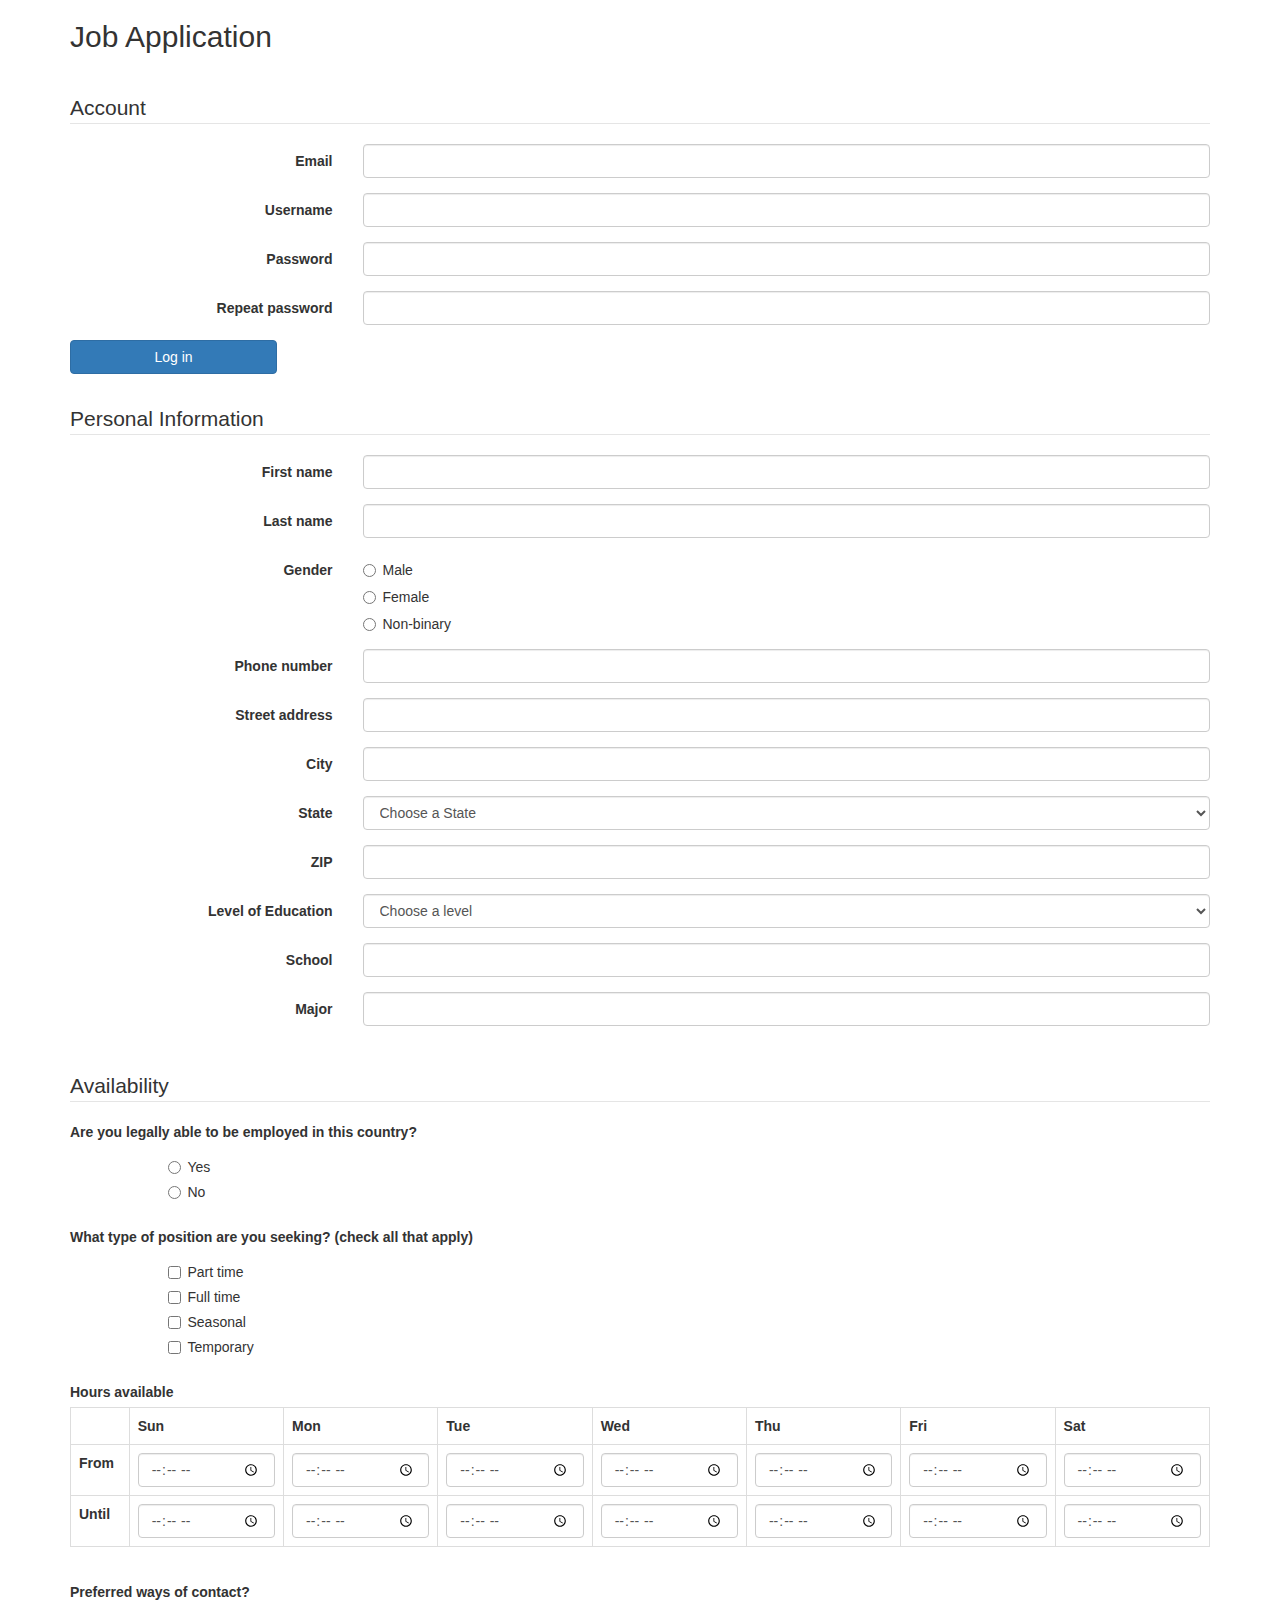
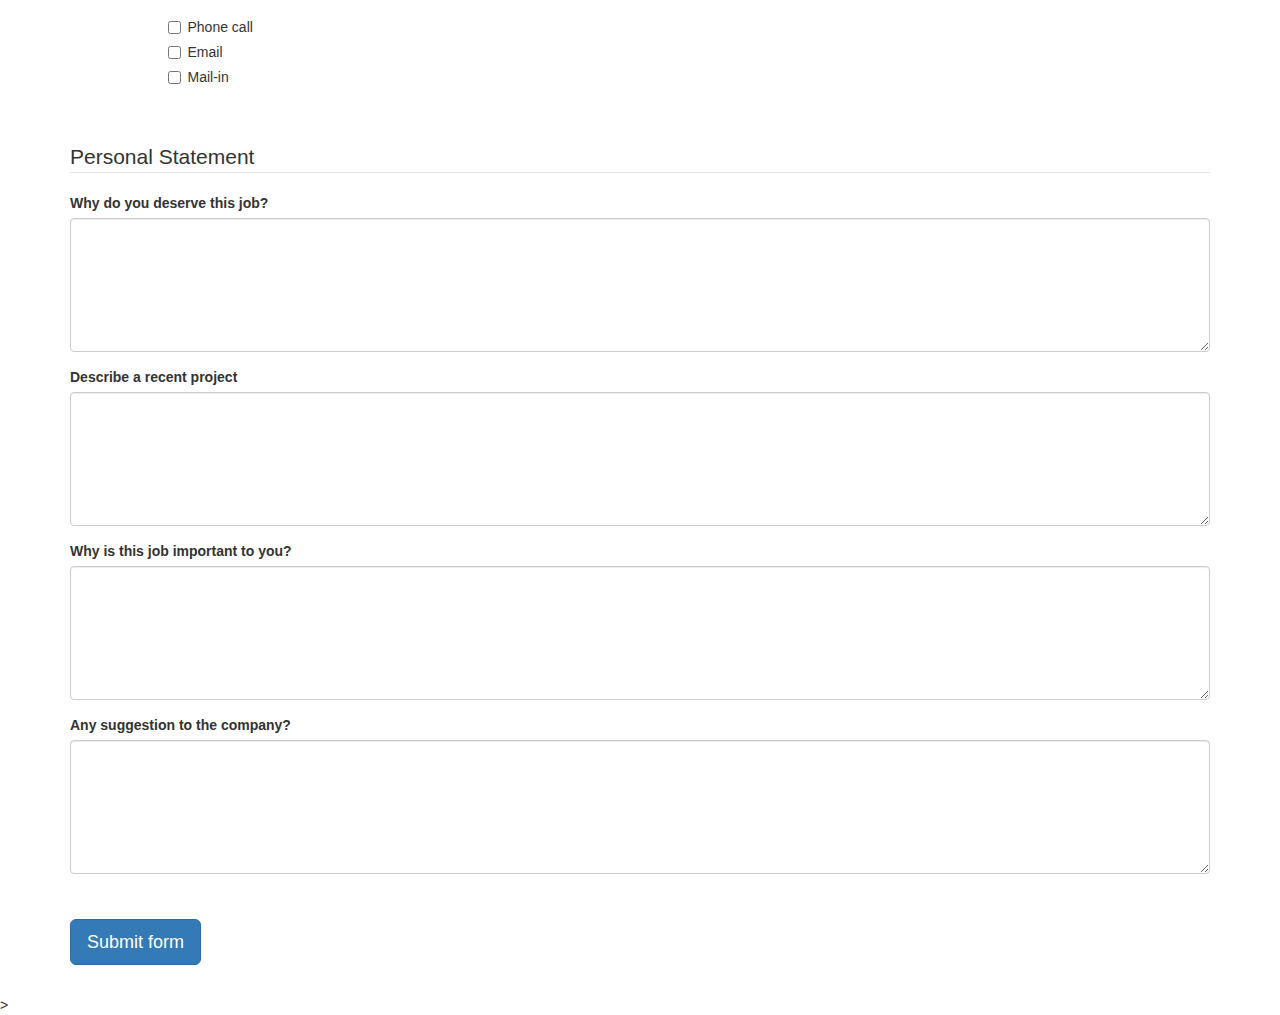
<file: jobApplicationForm.html>
<!DOCTYPE html>
    <html>
    <head>
        <meta charset="utf-8">
        <meta name="viewport" content="width=device-width, initial-scale=1.0">
        <title>Job Application</title>
        <link href="http://netdna.bootstrapcdn.com/bootstrap/3.0.0/css/bootstrap.min.css" rel="stylesheet">
    </head>
    <body>
    <form action="http://gclass.alexburner.com/formtest.php" method="post">
    <div class="container">
    
    <h2>Job Application</h2>
    <p>&nbsp;</p>
    
    <form role="form" action="http://gclass.alexburner.com/formtest.php" method="post">
    
        <fieldset class="form-horizontal" >
            <legend>Account</legend>
            <div class="form-group">
                <label class="col-sm-3 control-label">Email</label>
                <div class="col-sm-9">
                    <input class="form-control" type="text" name="email">
                </div>
            </div>
            <div class="form-group">
                <label class="col-sm-3 control-label">Username</label>
                <div class="col-sm-9">
                    <input class="form-control" type="text" name="username">
                </div>
            </div>
            <div class="form-group">
                <label class="col-sm-3 control-label">Password</label>
                <div class="col-sm-9">
                    <input class="form-control" type="password" name="password">
                </div>
            </div>
            <div class="form-group">
                <label class="col-sm-3 control-label">Repeat password</label>
                <div class="col-sm-9">
                    <input class="form-control" type="password" name="repeat_password">
                </div>
            </div>

            <input class="btn btn-primary btn-md" type="login" value="Log in">
        </fieldset>
    
        <p>&nbsp;</p>
    
        <fieldset class="form-horizontal" >
            <legend>Personal Information</legend>
            <div class="form-group">
                <label class="col-sm-3 control-label">First name</label>
                <div class="col-sm-9">
                    <input class="form-control" type="text" name="first_name">
                </div>
            </div>
            <div class="form-group">
                <label class="col-sm-3 control-label">Last name</label>
                <div class="col-sm-9">
                    <input class="form-control" type="text" name="last_name">
                </div>
            </div>
            <div class="form-group">
                <label class="col-sm-3 control-label">Gender</label>
                <div class="col-sm-9">
                    <div class="radio">
                        <label>
                            <input type="radio" name="legal" value="male">Male
                        </label>
                    </div>
                    <div class="radio">
                        <label>
                            <input type="radio" name="legal" value="female">Female
                        </label>
                    </div>
                    <div class="radio">
                        <label>
                            <input type="radio" name="legal" value="non-binary">Non-binary
                        </label>
                    </div>
                </div>
            </div>
            <div class="form-group">
                <label class="col-sm-3 control-label">Phone number</label>
                <div class="col-sm-9">
                    <input class="form-control" type="text" name="phone">
                </div>
            </div>

            <div class="form-group">
                <label class="col-sm-3 control-label">Street address</label>
                <div class="col-sm-9">
                    <input class="form-control" type="text" name="street">
                </div>
            </div>
            <div class="form-group">
                <label class="col-sm-3 control-label">City</label>
                <div class="col-sm-9">
                    <input class="form-control" type="text" name="city">
                </div>
            </div>
            <div class="form-group">
                <label class="col-sm-3 control-label">State</label>
                <div class="col-sm-9">
                    <select class="form-control" name="state">
                        <option value="" selected="true">Choose a State</option>
                        <option value="AL">Alabama</option>
                        <option value="AK">Alaska</option>
                        <option value="AZ">Arizona</option>
                        <option value="AR">Arkansas</option>
                        <option value="CA">California</option>
                        <option value="CO">Colorado</option>
                        <option value="CT">Connecticut</option>
                        <option value="DE">Delaware</option>
                        <option value="DC">District of Columbia</option>
                        <option value="FL">Florida</option>
                        <option value="GA">Georgia</option>
                        <option value="HI">Hawaii</option>
                        <option value="ID">Idaho</option>
                        <option value="IL">Illinois</option>
                        <option value="IN">Indiana</option>
                        <option value="IA">Iowa</option>
                        <option value="KS">Kansas</option>
                        <option value="KY">Kentucky</option>
                        <option value="LA">Louisiana</option>
                        <option value="ME">Maine</option>
                        <option value="MD">Maryland</option>
                        <option value="MA">Massachusetts</option>
                        <option value="MI">Michigan</option>
                        <option value="MN">Minnesota</option>
                        <option value="MS">Mississippi</option>
                        <option value="MO">Missouri</option>
                        <option value="MT">Montana</option>
                        <option value="NE">Nebraska</option>
                        <option value="NV">Nevada</option>
                        <option value="NH">New Hampshire</option>
                        <option value="NJ">New Jersey</option>
                        <option value="NM">New Mexico</option>
                        <option value="NY">New York</option>
                        <option value="NC">North Carolina</option>
                        <option value="ND">North Dakota</option>
                        <option value="OH">Ohio</option>
                        <option value="OK">Oklahoma</option>
                        <option value="OR">Oregon</option>
                        <option value="PA">Pennsylvania</option>
                        <option value="RI">Rhode Island</option>
                        <option value="SC">South Carolina</option>
                        <option value="SD">South Dakota</option>
                        <option value="TN">Tennessee</option>
                        <option value="TX">Texas</option>
                        <option value="UT">Utah</option>
                        <option value="VT">Vermont</option>
                        <option value="VA">Virginia</option>
                        <option value="WA">Washington</option>
                        <option value="WV">West Virginia</option>
                        <option value="WI">Wisconsin</option>
                        <option value="WY">Wyoming</option>
                    </select>
                </div>
            </div>
            <div class="form-group">
                <label class="col-sm-3 control-label">ZIP</label>
                <div class="col-sm-9">
                    <input class="form-control" type="text" name="zip">
                </div>
            </div>
            <div class="form-group">
                <label class="col-sm-3 control-label">Level of Education</label>
                <div class="col-sm-9">
                    <select class="form-control" name="education">
                        <option value="" selected="true">Choose a level</option>
                        <option value="lower_sec">Lower secondary education</option>
                        <option value="upper_sec">Upper secondary education</option>
                        <option value="non_tertiary">Postsecondary non-tertiary education</option>
                        <option value="tertiary">Short-cycle tertiary education</option>
                        <option value="bachelor">Bachelor’s or equivalent level</option>
                        <option value="master">Master’s or equivalent level</option>
                        <option value="doctor">Doctor or equivalent level</option>
                    </select>
                </div>
            </div>
            <div class="form-group">
                <label class="col-sm-3 control-label">School</label>
                <div class="col-sm-9">
                    <input class="form-control" type="text" name="school">
                </div>
            </div>
            <div class="form-group">
                <label class="col-sm-3 control-label">Major</label>
                <div class="col-sm-9">
                    <input class="form-control" type="text" name="major">
                </div>
            </div>
        </fieldset>
    
        <p>&nbsp;</p>
    
        <fieldset>
            <legend>Availability</legend>
            <div class="form-group row">
                <label class="col-sm-12 control-label">Are you legally able to be employed in this country?</label>
                <div class="col-sm-offset-1 col-sm-11">
                    <div class="radio">
                        <label>
                            <input type="radio" name="legal" value="yes">Yes
                        </label>
                    </div>
                    <div class="radio">
                        <label>
                            <input type="radio" name="legal" value="no">No
                        </label>
                    </div>
                </div>
            </div>
            <div class="form-group row">
                <label class="col-sm-12 control-label">What type of position are you seeking? (check all that apply)</label>
                <div class="col-sm-offset-1 col-sm-11">
                    <div class="checkbox">
                        <label>
                            <input type="checkbox" name="position_pt" value="parttime">
                            Part time
                        </label>
                    </div>
                    <div class="checkbox">
                        <label>
                            <input type="checkbox" name="position_ft" value="fulltime">
                            Full time
                        </label>
                    </div>
                    <div class="checkbox">
                        <label>
                            <input type="checkbox" name="position_sl" value="seasonal">
                            Seasonal
                        </label>
                    </div>
                    <div class="checkbox">
                        <label>
                            <input type="checkbox" name="position_tp" value="temporary">
                            Temporary
                        </label>
                    </div>
                </div>
            </div>
            <div class="form-group row">
                <label class="col-sm-12 control-label">Hours available</label>
                <div class="col-sm-12">
                    <table class="table table-bordered">
                        <tr>
                            <td></td>
                            <th>Sun</th>
                            <th>Mon</th>
                            <th>Tue</th>
                            <th>Wed</th>
                            <th>Thu</th>
                            <th>Fri</th>
                            <th>Sat</th>
                        </tr>
                        <tr>
                            <th>From</th>
                            <td><input class="form-control" type="time" name="su_from"></td>
                            <td><input class="form-control" type="time" name="mo_from"></td>
                            <td><input class="form-control" type="time" name="tu_from"></td>
                            <td><input class="form-control" type="time" name="we_from"></td>
                            <td><input class="form-control" type="time" name="th_from"></td>
                            <td><input class="form-control" type="time" name="fr_from"></td>
                            <td><input class="form-control" type="time" name="sa_from"></td>
                        </tr>
                        <tr>
                            <th>Until</th>
                            <td><input class="form-control" type="time" name="su_until"></td>
                            <td><input class="form-control" type="time" name="mo_until"></td>
                            <td><input class="form-control" type="time" name="tu_until"></td>
                            <td><input class="form-control" type="time" name="we_until"></td>
                            <td><input class="form-control" type="time" name="th_until"></td>
                            <td><input class="form-control" type="time" name="fr_until"></td>
                            <td><input class="form-control" type="time" name="sa_until"></td>
                        </tr>
                    </table>
                </div>
            </div>
            <div class="form-group row">
                <label class="col-sm-12 control-label">Preferred ways of contact?</label>
                <div class="col-sm-offset-1 col-sm-11">
                    <div class="checkbox">
                        <label>
                            <input type="checkbox" name="contact_phone" value="phone_call">
                            Phone call
                        </label>
                    </div>
                    <div class="checkbox">
                        <label>
                            <input type="checkbox" name="contact_email" value="email">
                            Email
                        </label>
                    </div>
                    <div class="checkbox">
                        <label>
                            <input type="checkbox" name="contact_mail" value="mail_in">
                            Mail-in
                        </label>
                    </div>
                </div>
            </div>
            
        </fieldset>
    
        <p>&nbsp;</p>
    
        <fieldset>
            <legend>Personal Statement</legend>
            <div class="form-group">
                <label class="control-label">Why do you deserve this job?</label>
                <textarea class="form-control" name="deserve" rows="6"></textarea>
            </div>
            <div class="form-group">
                <label class="control-label">Describe a recent project</label>
                <textarea class="form-control" name="project" rows="6"></textarea>
            </div>
            <div class="form-group">
                <label class="control-label">Why is this job important to you?</label>
                <textarea class="form-control" name="project" rows="6"></textarea>
            </div>
            <div class="form-group">
                <label class="control-label">Any suggestion to the company?</label>
                <textarea class="form-control" name="project" rows="6"></textarea>
            </div>
        </fieldset>
    
        <p>&nbsp;</p>
    
        <input class="btn btn-primary btn-lg" type="submit" value="Submit form">
    
        <p>&nbsp;</p>
    
    </form>
    </div><!-- close .container -->
    </form> 
    </body>
    </html>>
</file>
